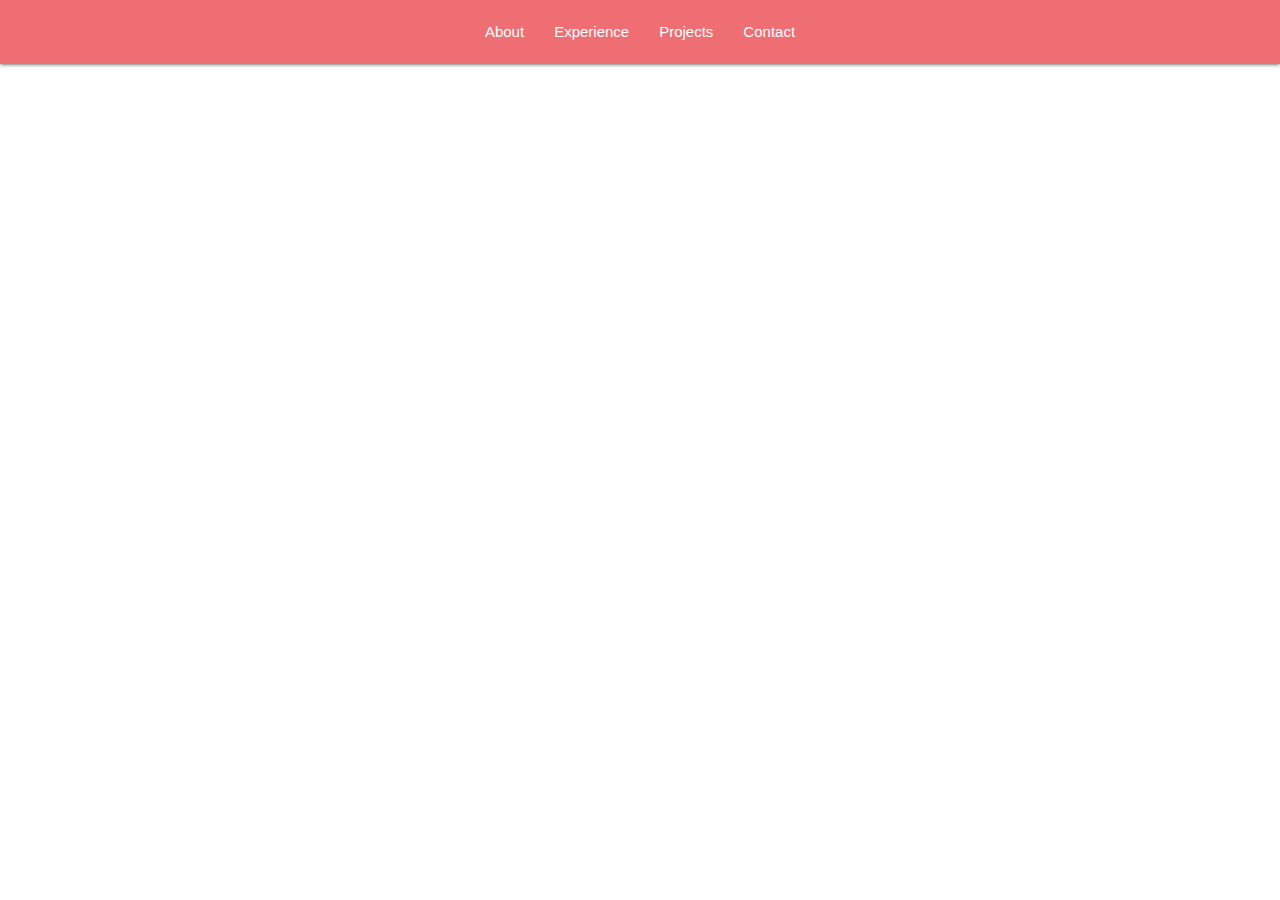
<file: index.html>
<!DOCTYPE html>
<html lang="en">
<head>
    <meta charset="UTF-8">
    <meta name="viewport" content="width=device-width, initial-scale=1.0">
    <meta http-equiv="X-UA-Compatible" content="ie=edge">
    <title>Document</title>
    <link rel="stylesheet" href="app.css">
    <link rel="stylesheet" href="includes/materialize.css">
    <link href="https://fonts.googleapis.com/icon?family=Material+Icons"
      rel="stylesheet">
    <script src="includes/jquery.js"></script>
    <script src="includes/materialize.js"></script>
    <script src="includes/main.js"></script>
</head>
<body>
    <div class="main-container">
        <div class="nav-container" include-html="src/nav.html"></div>
        <div class="carousel"></div>
    </div>
</body>
<script>
    $(function() {
        checkInclude();
    })
</script>
<script src="app.js"></script>
</html>
</file>
<file: app.css>
.main-container .nav-container .center-nav {
  display: flex;
  justify-content: center;
}
.main-container .carousel {
  background-repeat: no-repeat;
  background-size: cover;
  height: 80vh;
}
.main-container .carousel .carousel-item {
  width: 500px;
  height: 450px;
}
.main-container .carousel .carousel-item img {
  height: 100%;
  object-fit: cover;
}

/*# sourceMappingURL=app.css.map */
</file>
